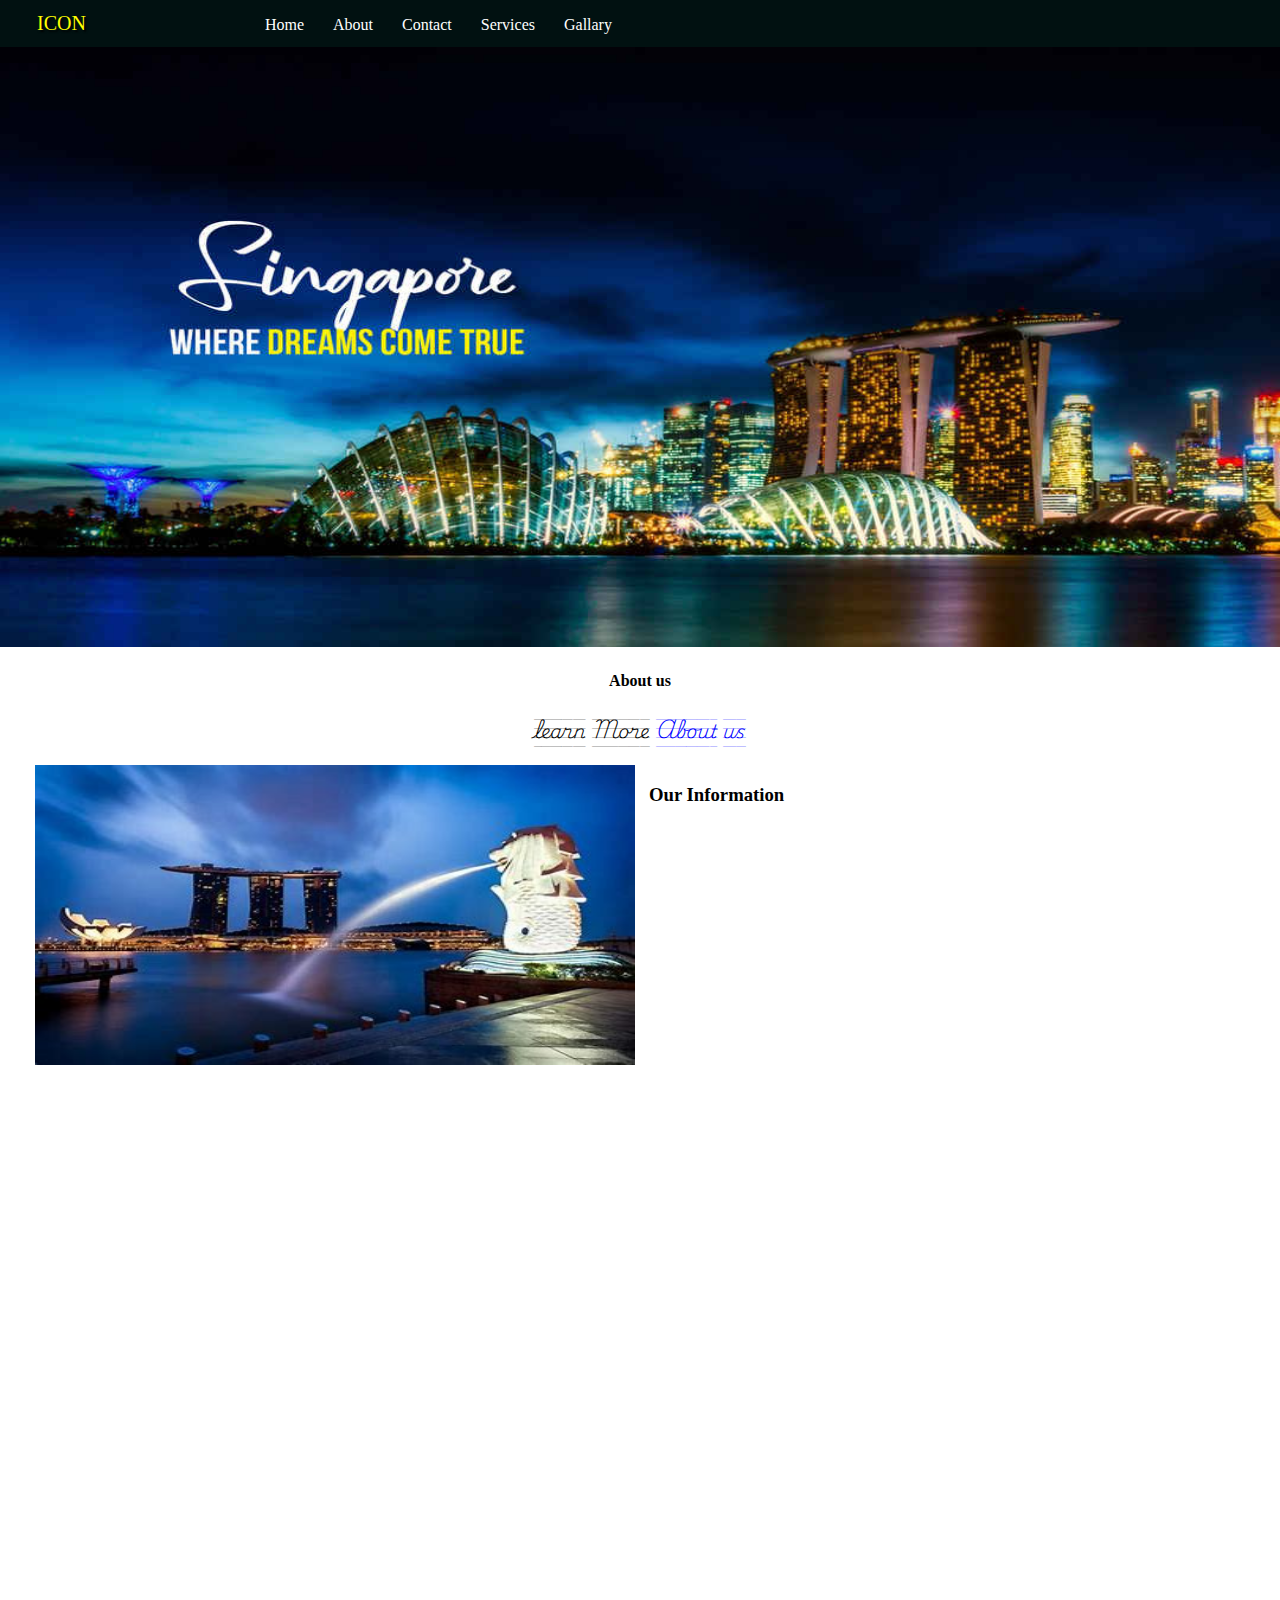
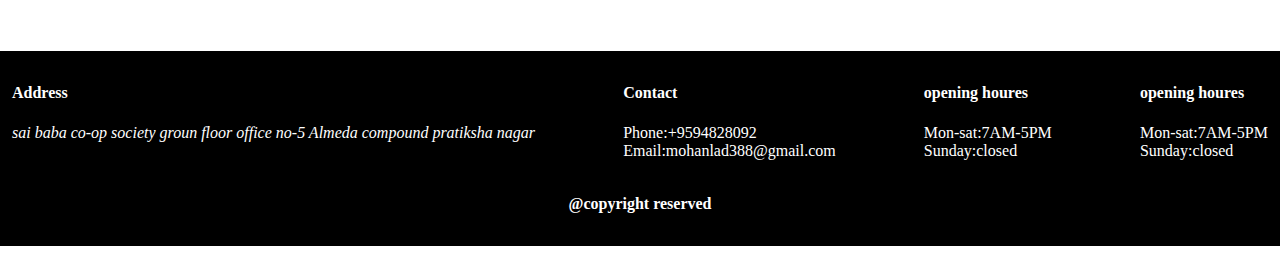
<file: index.html>
<!DOCTYPE html>
<html lang="en">
<head>
    <meta charset="UTF-8">
    <meta name="viewport" content="width=device-width, initial-scale=1.0">
    <title>Document</title>
    <link rel="stylesheet" href="CSS/Style.css">
    <link rel="preconnect" href="https://fonts.googleapis.com">
    <link rel="preconnect" href="https://fonts.gstatic.com" crossorigin>
    <link href="https://fonts.googleapis.com/css2?family=Playwrite+IE+Guides&display=swap" rel="stylesheet">
    <link href="https://unpkg.com/aos@2.3.1/dist/aos.css" rel="stylesheet">  

</head>
<body>
    <nav>
        <a class="logo">ICON</a>
        <a href="index.html">Home</a>
        <a href="About.html">About</a>
        <a href="contact.html">Contact</a>
        <a href="services.html">Services</a>
        <a href="gallery.html">Gallary</a>
    </nav>
    <div>
        <img src="Images/img.2.jpg" width="100%" height="600px">
    </div>
   
    
    <h4 class="txt ">About us</h4>
    <h3 class="txt hd">learn More   <span style="color: blue;"> About us</span></h3>
    <div  class="flexcontainer">
    <div> 
        <img src="Images/img.1.jpeg" width="600px" height="300px" style="margin-left:35px"> 
    </div>
    <div>
       <h3>Our Information </h3>
      <p class="para"  data-aos="fade-up"
      data-aos-duration="3000">
        Singapore is an island country in Southeast Asia, off the southern tip of the Malay Peninsula. 
        It's bordered by the Strait of Malacca to the west, the Singapore Strait to the south, the South China Sea to the east, 
        and the Straits of Johor to the north.
        Singapore is 710 square kilometers. 
Population: Singapore has a population of about five million people. The population is multi-racial, with Chinese people making up about 75% of the population. 
Languages: The official languages of Singapore are English, Mandarin, Malay, and Tamil. English is the most commonly used language. 
Government: Singapore is a parliamentary democracy, with the Prime Minister leading the government and cabinet. The current Prime Minister is Lawrence Wong, and the Head of State is President Tharman Shanmugaratnam.
      </p> 
    </div>
</div>
 
    
<div class="flex2"  data-aos="fade-up"
data-aos-duration="2000" >   
    <div>
    <img src="Images/img.4.jpg" width="300px" height="200px" data-aos="fade-up"
    data-aos-duration="2000" >
    <h3>our Services</h3>
    <P data-aos="fade-up"
    data-aos-duration="2000">a combination of tangible and intangible elements, such as natural, 
        cultural, and man-made resources, attractions, facilities, services and 
        activities around a specific center of interest which represents the core of the destination marketing mix 
        and creates an overall visitor experience including emotional aspects for the potential customers. A tourism product is 
         and sold through distribution channels and it has a life-cycle</P>
    </div>
    <div>
        <img src="Images/img.3jpg.jpeg" width="300px" height="200px" data-aos="fade-up"
        data-aos-duration="2000">
        <h3>our Services</h3>
        <P data-aos="fade-up"
        data-aos-duration="2000">a combination of tangible and intangible elements, such as natural, 
            cultural, and man-made resources, attractions, facilities, services and 
            activities around a specific center of interest which represents the core of the destination marketing mix 
            and creates an overall visitor experience including emotional aspects for the potential customers. A tourism product is 
             and sold through distribution channels and it has a life-cycle</P>
            </div>
    <div >
        <img src="Images/img.5.jpg" width="300px" height="200px" data-aos="fade-up"
        data-aos-duration="2000">
        <h3>our Services</h3>
        <P data-aos="fade-up"
        data-aos-duration="2000">a combination of tangible and intangible elements, such as natural, 
            cultural, and man-made resources, attractions, facilities, services and 
            activities around a specific center of interest which represents the core of the destination marketing mix 
            and creates an overall visitor experience including emotional aspects for the potential customers. A tourism product is 
             and sold through distribution channels and it has a life-cycle</P>
            
            </div>
    </div>
     
    <div class="footer">
        <div>
          <h4>Address</h4>
          <address>
            sai baba co-op society
            groun floor office no-5
            Almeda compound pratiksha nagar 
          </address> 
        </div>
        
        <div>
        <h4>Contact</h4>
        Phone:+9594828092<br>
        Email:mohanlad388@gmail.com
    </div>
        <div>
       <h4> opening houres</h4>
       Mon-sat:7AM-5PM<br>
       Sunday:closed
        </div>  
        
        <div>
        <h4> opening houres</h4>
       Mon-sat:7AM-5PM<br>
       Sunday:closed 
        </div>
    </div>
   
    <div class="footer1">
      <h4 style="text-align: center">@copyright reserved</h4>  
    </div>
    <script src="https://unpkg.com/aos@2.3.1/dist/aos.js"></script>
    <script>
        AOS.init();
      </script>

</body>
</html>
</file>
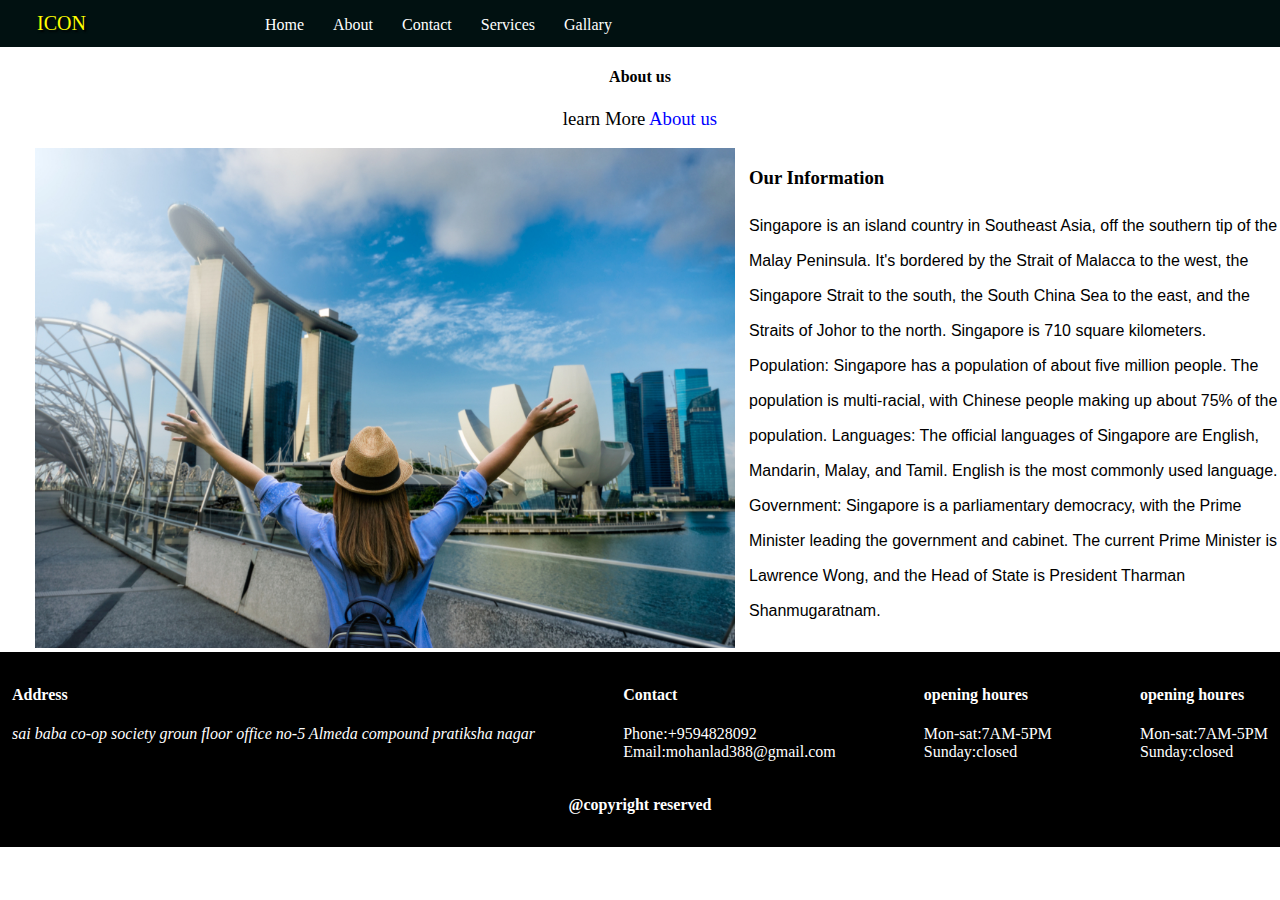
<file: About.html>
<!DOCTYPE html>
<html lang="en">
<head>
    <meta charset="UTF-8">
    <meta name="viewport" content="width=device-width, initial-scale=1.0">
    <title>Document</title>
    <link rel="stylesheet" href="CSS/Style.css">
</head>
<body>
    <nav>
        <a class="logo">ICON</a>
        <a href="index.html">Home</a>
        <a href="About.html">About</a>
        <a href="contact.html">Contact</a>
        <a href="services.html">Services</a>
        <a href="gallery.html">Gallary</a>
    </nav>

    <h4 class="txt ">About us</h4>
    <h3 class="txt hd">learn More   <span style="color: blue;"> About us</span></h3>
    <div  class="flexcontainer">
    <div> 
        <img src="Images/img.6 jpeg.jpg" width="700px" height="500px" style="margin-left:35px"> 
    </div>
    <div>
       <h3>Our Information </h3>
      <p class="para"  data-aos="fade-up"
      data-aos-duration="3000">
        Singapore is an island country in Southeast Asia, off the southern tip of the Malay Peninsula. 
        It's bordered by the Strait of Malacca to the west, the Singapore Strait to the south, the South China Sea to the east, 
        and the Straits of Johor to the north.
        Singapore is 710 square kilometers. 
Population: Singapore has a population of about five million people. The population is multi-racial, with Chinese people making up about 75% of the population. 
Languages: The official languages of Singapore are English, Mandarin, Malay, and Tamil. English is the most commonly used language. 
Government: Singapore is a parliamentary democracy, with the Prime Minister leading the government and cabinet. The current Prime Minister is Lawrence Wong, and the Head of State is President Tharman Shanmugaratnam.
      </p> 
    </div>
</div>
    <div class="footer">
        <div>
          <h4>Address</h4>
          <address>
            sai baba co-op society
            groun floor office no-5
            Almeda compound pratiksha nagar 
          </address> 
        </div>
        
        <div>
        <h4>Contact</h4>
        Phone:+9594828092<br>
        Email:mohanlad388@gmail.com
    </div>
        <div>
       <h4> opening houres</h4>
       Mon-sat:7AM-5PM<br>
       Sunday:closed
        </div>  
        
        <div>
        <h4> opening houres</h4>
       Mon-sat:7AM-5PM<br>
       Sunday:closed 
        </div>
    </div>
   
    <div class="footer1">
      <h4 style="text-align: center">@copyright reserved</h4>  
    </div>
</body>
</html>
</file>
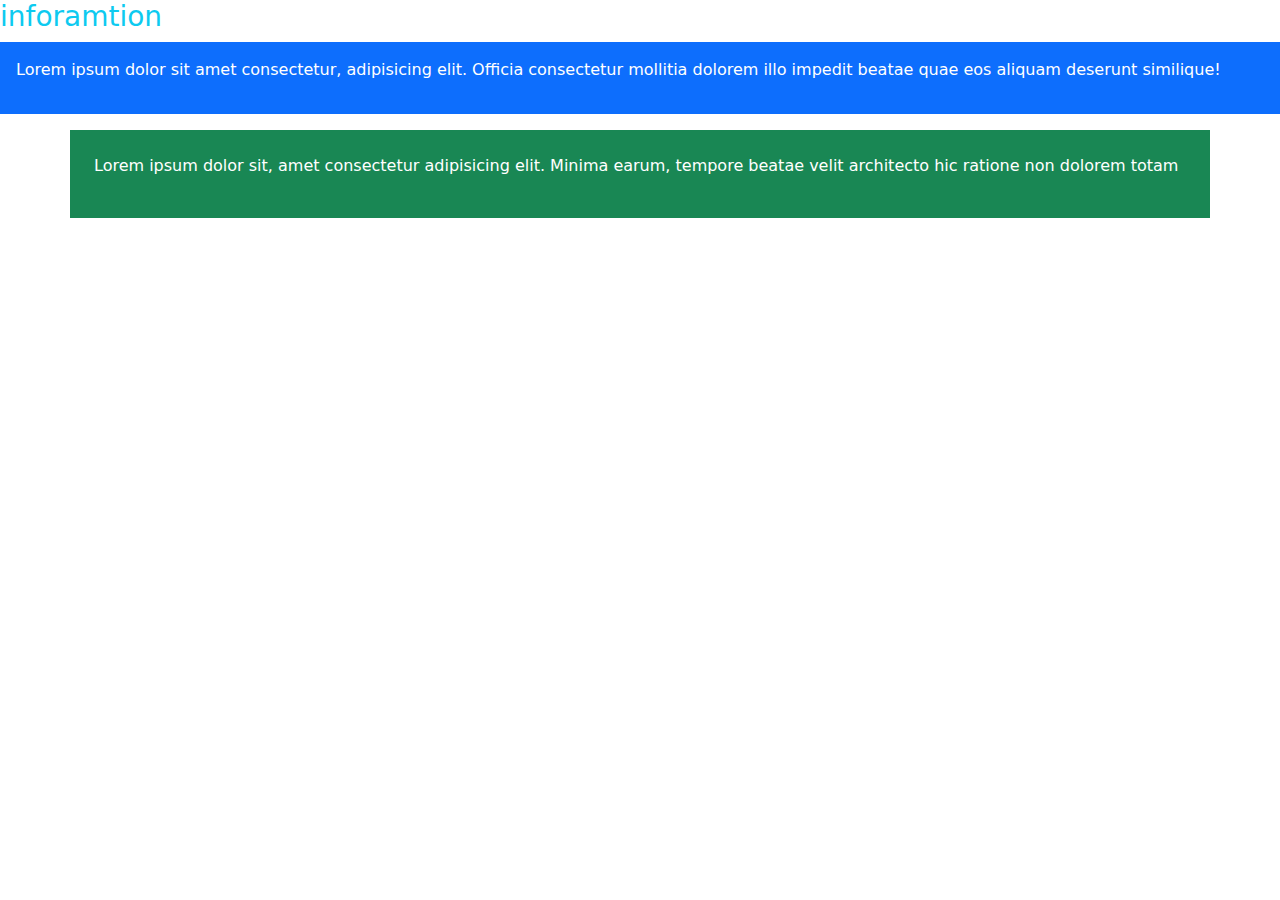
<file: Boot2.html>
<!DOCTYPE html>
<html lang="en">
<head>
    <meta charset="UTF-8">
    <meta name="viewport" content="width=device-width, initial-scale=1.0">
    <title>Document</title>
    <link rel="stylesheet" href="CSS/bootstrap.min.css">
</head>
<body>
    <h3 class="text-info">inforamtion</h3>
   <script src="JS/bootstrap.min.js"></script> 

   <div class="container-fuild bg-primary text-white p-3">
    <P>
    Lorem ipsum dolor sit amet consectetur, adipisicing elit.
     Officia consectetur mollitia dolorem illo impedit beatae quae eos aliquam deserunt similique!
    </P>
</div>
<div class="container bg-success text-white p-4 mt-3">
<p>
Lorem ipsum dolor sit, amet consectetur adipisicing elit. Minima earum, 
tempore beatae velit architecto hic ratione non dolorem totam 
</p>
</div>

</body>
</html>
</file>
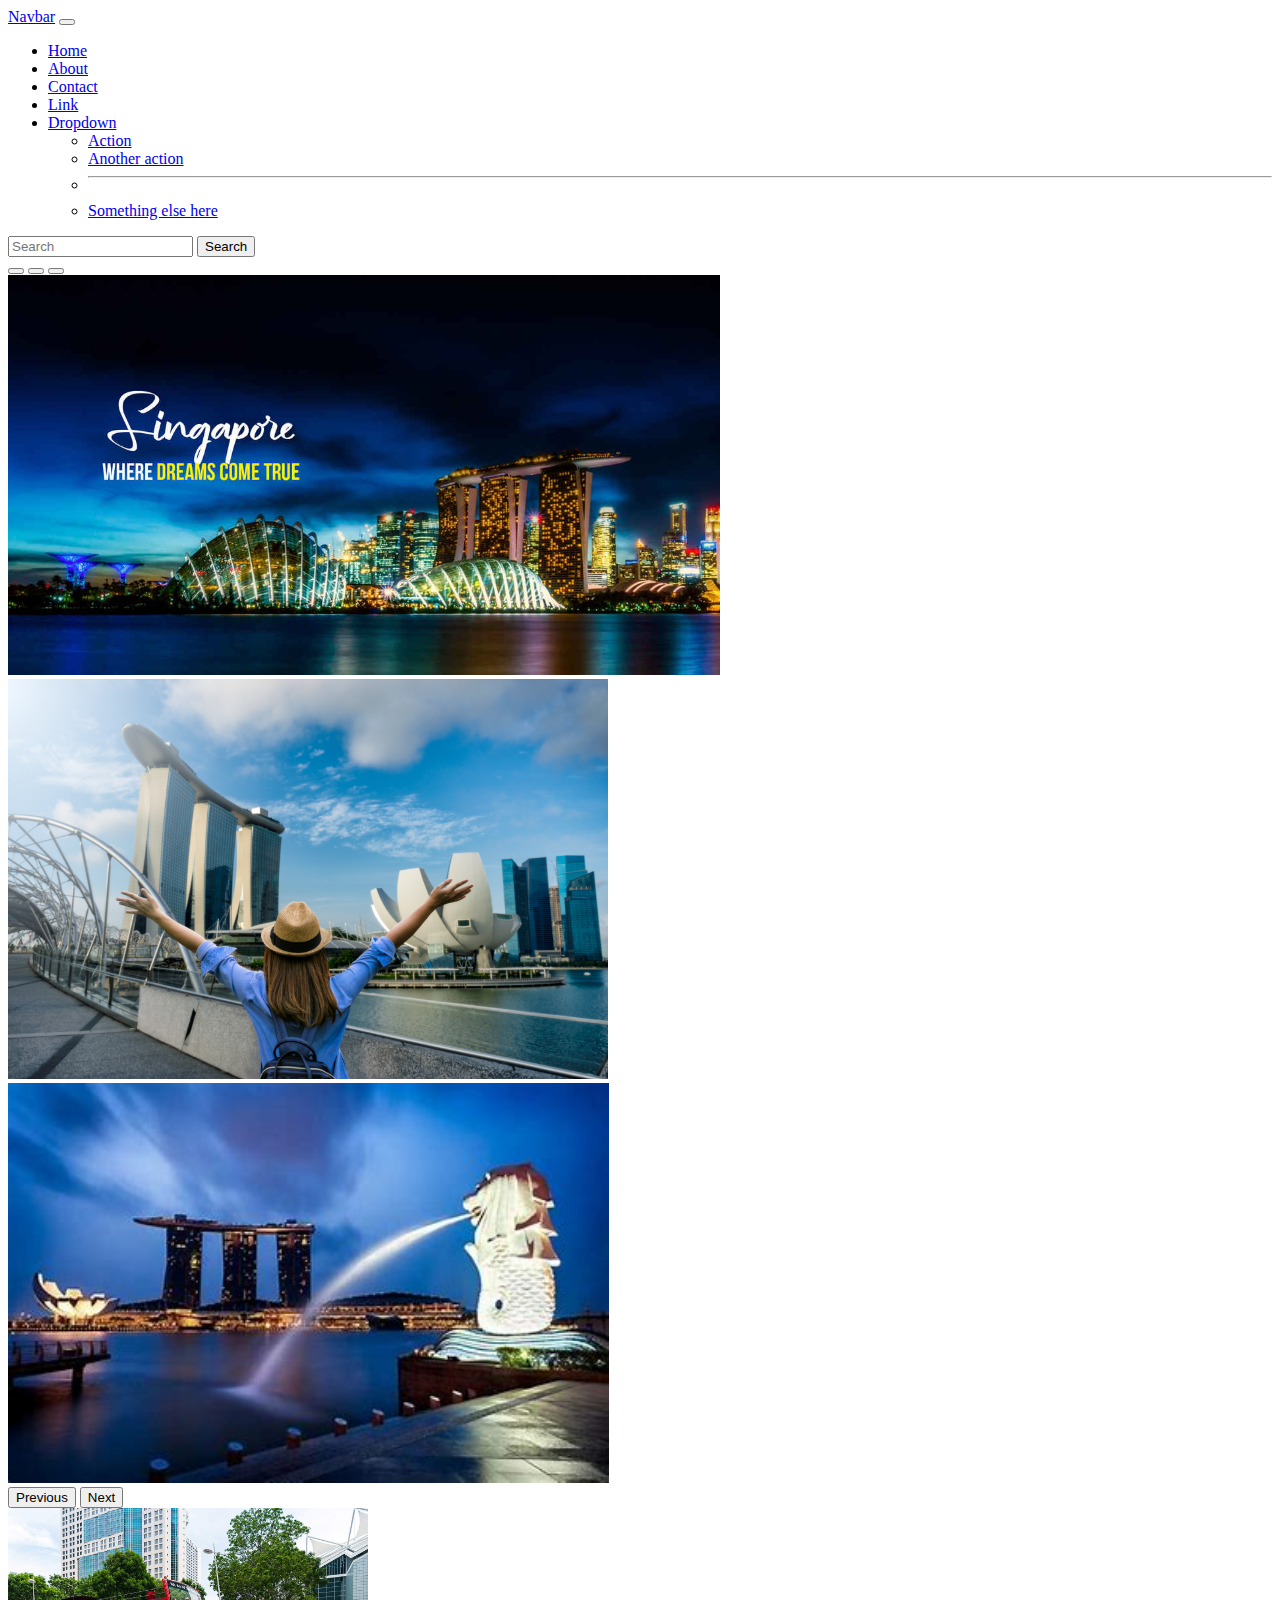
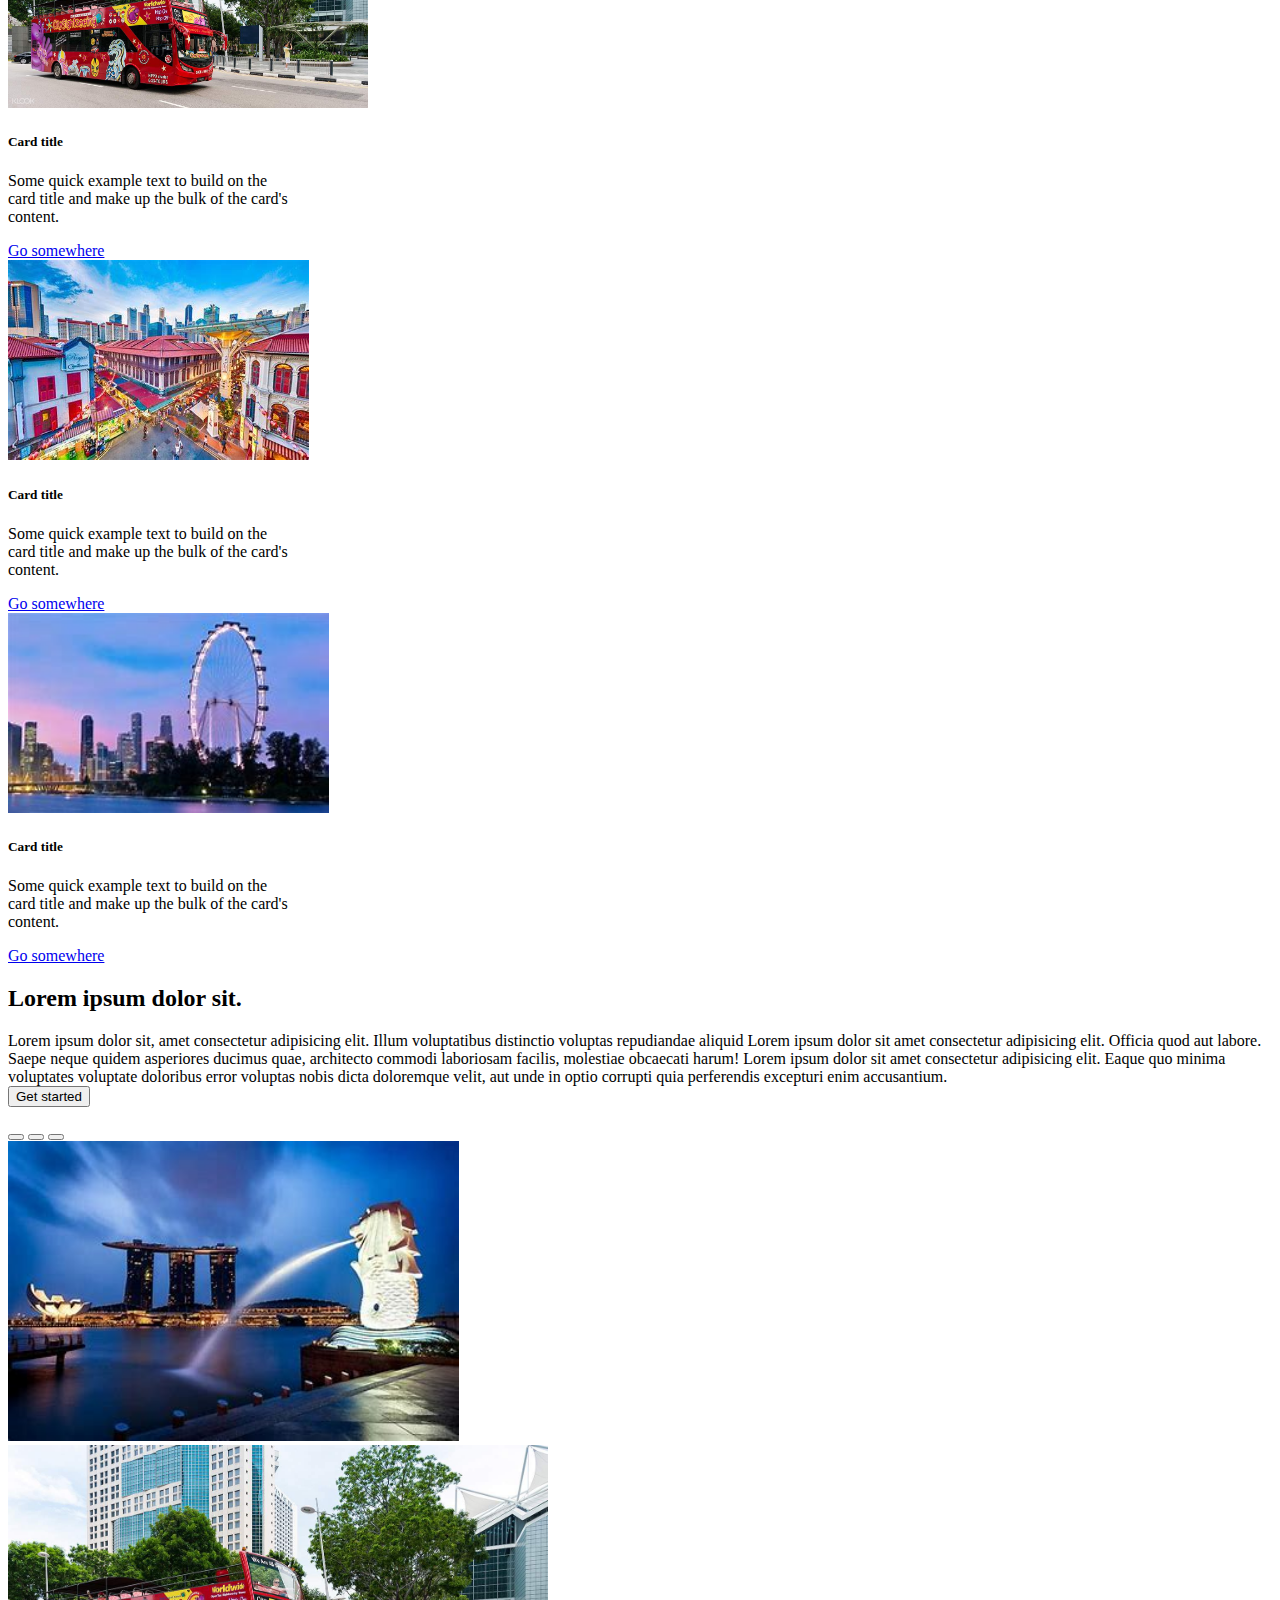
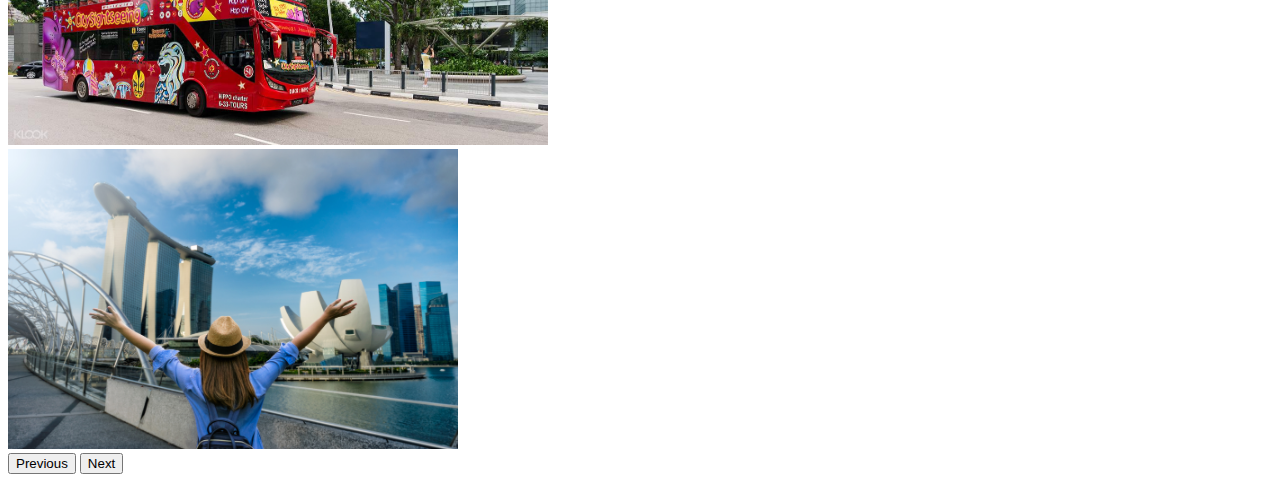
<file: bootstrap.html>
<!DOCTYPE html>
<html lang="en">
<head>
    <meta charset="UTF-8">
    <meta name="viewport" content="width=device-width, initial-scale=1.0">
    <title>Document</title>
    <link href="https://cdn.jsdelivr.net/npm/bootstrap@5.0.2/dist/css/bootstrap.min.css" 
    rel="stylesheet" integrity="sha384-EVSTQN3/azprG1Anm3QDgpJLIm9Nao0Yz1ztcQTwFspd3yD65VohhpuuCOmLASjC" 
    crossorigin="anonymous">
</head>
<body>
   <div class="row">
    <div class="col">
        <nav class="navbar navbar-expand-lg navbar-light bg-light">
            <div class="container-fluid">
              <a class="navbar-brand" href="#">Navbar</a>
              <button class="navbar-toggler" type="button" data-bs-toggle="collapse" data-bs-target="#navbarSupportedContent" aria-controls="navbarSupportedContent" aria-expanded="false" aria-label="Toggle navigation">
                <span class="navbar-toggler-icon"></span>
              </button>
              <div class="collapse navbar-collapse" id="navbarSupportedContent">
                <ul class="navbar-nav me-auto mb-2 mb-lg-0">
                  <li class="nav-item">
                    <a class="nav-link active" aria-current="page" href="#">Home</a>
                  </li>
                  <li class="nav-item">
                    <a class="nav-link active" aria-current="page" href="#">About</a>
                  </li>
                  <li class="nav-item">
                    <a class="nav-link active" aria-current="page" href="#">Contact</a>
                  </li>

                  <li class="nav-item">
                    <a class="nav-link" href="#">Link</a>
                  </li>
                  <li class="nav-item dropdown">
                    <a class="nav-link dropdown-toggle" href="#" id="navbarDropdown" role="button" data-bs-toggle="dropdown" aria-expanded="false">
                      Dropdown
                    </a>
                    <ul class="dropdown-menu" aria-labelledby="navbarDropdown">
                      <li><a class="dropdown-item" href="#">Action</a></li>
                      <li><a class="dropdown-item" href="#">Another action</a></li>
                      <li><hr class="dropdown-divider"></li>
                      <li><a class="dropdown-item" href="#">Something else here</a></li>
                    </ul>
                  </li>
                  
                </ul>
                <form class="d-flex">
                  <input class="form-control me-2" type="search" placeholder="Search" aria-label="Search">
                  <button class="btn btn-outline-success" type="submit">Search</button>
                </form>
              </div>
            </div>
          </nav>    

    </div>
   </div>

   <div class="row">
    <div class="col">
        <div id="carouselExampleIndicators" class="carousel slide" data-bs-ride="carousel">
            <div class="carousel-indicators">
              <button type="button" data-bs-target="#carouselExampleIndicators" data-bs-slide-to="0" class="active" aria-current="true" aria-label="Slide 1"></button>
              <button type="button" data-bs-target="#carouselExampleIndicators" data-bs-slide-to="1" aria-label="Slide 2"></button>
              <button type="button" data-bs-target="#carouselExampleIndicators" data-bs-slide-to="2" aria-label="Slide 3"></button>
            </div>
            <div class="carousel-inner">
              <div class="carousel-item active">
                <img src="Images/img.2.jpg" class="d-block w-100" alt="..." height="400px">
              </div>
              <div class="carousel-item">
                <img src="Images/img.6 jpeg.jpg" class="d-block w-100" alt="..." height="400px">
              </div>
              <div class="carousel-item">
                <img src="Images/img.1.jpeg" class="d-block w-100" alt="..." height="400px">
              </div>
            </div>
            <button class="carousel-control-prev" type="button" data-bs-target="#carouselExampleIndicators" data-bs-slide="prev">
              <span class="carousel-control-prev-icon" aria-hidden="true"></span>
              <span class="visually-hidden">Previous</span>
            </button>
            <button class="carousel-control-next" type="button" data-bs-target="#carouselExampleIndicators" data-bs-slide="next">
              <span class="carousel-control-next-icon" aria-hidden="true"></span>
              <span class="visually-hidden">Next</span>
            </button>
          </div>    

    </div>
   </div>

   <div class="container mt-4">
   <div class="row">
    <div class="col">
        <div class="card shadow-lg p-3 mb-5 bg-body rounded " style="width: 18rem;">
            <img src="Images/img.4.jpg" class="card-img-top" alt="..." height="200px">
            <div class="card-body">
              <h5 class="card-title">Card title</h5>
              <p class="card-text">Some quick example text to build on the card title and make up the bulk of the card's content.</p>
              <a href="#" class="btn btn-primary">Go somewhere</a>
            </div>
          </div>
        </div>
<div class="col">
    <div class="card shadow-lg p-3 mb-5 bg-body rounded" style="width: 18rem;">
        <img src="Images/img.78 jpeg.jpg" class="card-img-top" alt="..." height="200px">
        <div class="card-body">
          <h5 class="card-title">Card title</h5>
          <p class="card-text">Some quick example text to build on the card title and make up the bulk of the card's content.</p>
          <a href="#" class="btn btn-primary">Go somewhere</a>
        </div>
      </div>
</div>
<div class="col">
    <div class="card shadow-lg p-3 mb-5 bg-body rounded" style="width: 18rem;">
        <img src="Images/img.3jpg.jpeg" class="card-img-top" alt="..." height="200px">
        <div class="card-body">
          <h5 class="card-title">Card title</h5>
          <p class="card-text">Some quick example text to build on the card title and make up the bulk of the card's content.</p>
          <a href="#" class="btn btn-primary">Go somewhere</a>
        </div>
      </div>
   </div>
  </div>
</div>
<div class="row">
<div class="col ms-5">
<h2>Lorem ipsum dolor sit.</h2>
<p class="mt-4">
Lorem ipsum dolor sit, amet consectetur adipisicing elit. Illum voluptatibus distinctio voluptas repudiandae aliquid Lorem ipsum 
dolor sit amet consectetur adipisicing elit. Officia quod aut labore. Saepe neque quidem asperiores ducimus quae, architecto commodi
 laboriosam facilis, molestiae obcaecati harum! Lorem ipsum dolor sit amet consectetur adipisicing elit. 
 Eaque quo minima voluptates voluptate doloribus error voluptas nobis dicta doloremque velit, 
 aut unde in optio corrupti quia perferendis excepturi enim accusantium.<br>
 <button type="button" class="btn btn-success mt-5">Get started</button>

</div>
<div class="col">
    <div id="carouselExampleIndicators" class="carousel slide" data-bs-ride="carousel">
        <div class="carousel-indicators">
          <button type="button" data-bs-target="#carouselExampleIndicators" data-bs-slide-to="0" class="active" aria-current="true" aria-label="Slide 1"></button>
          <button type="button" data-bs-target="#carouselExampleIndicators" data-bs-slide-to="1" aria-label="Slide 2"></button>
          <button type="button" data-bs-target="#carouselExampleIndicators" data-bs-slide-to="2" aria-label="Slide 3"></button>
        </div>
        <div class="carousel-inner">
          <div class="carousel-item active">
            <img src="Images/img.1.jpeg" class="d-block w-100" alt="..."height=300px>
          </div>
          <div class="carousel-item">
            <img src="Images/img.4.jpg" class="d-block w-100" alt="..."height=300px>
          </div>
          <div class="carousel-item">
            <img src="Images/img.6 jpeg.jpg" class="d-block w-100" alt="..."height=300px>
          </div>
        </div>
        <button class="carousel-control-prev" type="button" data-bs-target="#carouselExampleIndicators" data-bs-slide="prev">
          <span class="carousel-control-prev-icon" aria-hidden="true"></span>
          <span class="visually-hidden">Previous</span>
        </button>
        <button class="carousel-control-next" type="button" data-bs-target="#carouselExampleIndicators" data-bs-slide="next">
          <span class="carousel-control-next-icon" aria-hidden="true"></span>
          <span class="visually-hidden">Next</span>
        </button>
      </div>
</div>
</div>
   
    <script src="https://cdn.jsdelivr.net/npm/@popperjs/core@2.9.2/dist/umd/popper.min.js"
     integrity="sha384-IQsoLXl5PILFhosVNubq5LC7Qb9DXgDA9i+tQ8Zj3iwWAwPtgFTxbJ8NT4GN1R8p" crossorigin="anonymous"></script>
<script src="https://cdn.jsdelivr.net/npm/bootstrap@5.0.2/dist/js/bootstrap.min.js" 
integrity="sha384-cVKIPhGWiC2Al4u+LWgxfKTRIcfu0JTxR+EQDz/bgldoEyl4H0zUF0QKbrJ0EcQF" crossorigin="anonymous"></script>
</body>
</html>
</file>
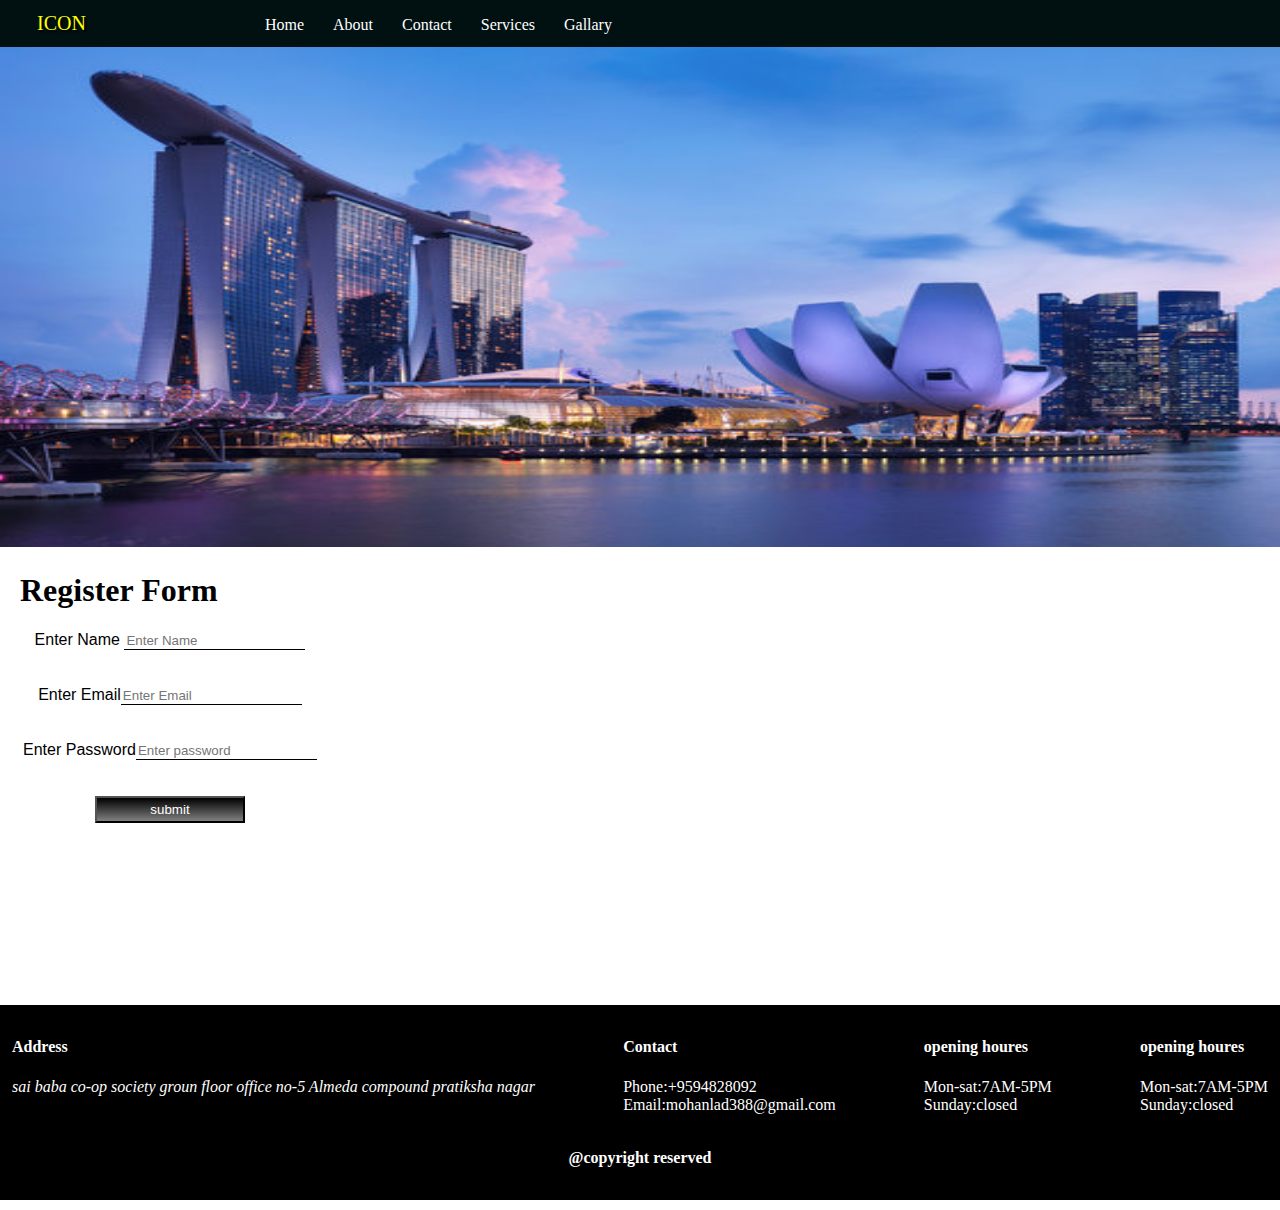
<file: contact.html>
<!DOCTYPE html>
<html lang="en">
<head>
    <meta charset="UTF-8">
    <meta name="viewport" content="width=device-width, initial-scale=1.0">
    <title>Document</title>
    <link rel="stylesheet" href="CSS/Style.css">
</head>
<body>
    <nav>
        <a class="logo">ICON</a>
        <a href="index.html">Home</a>
        <a href="About.html">About</a>
        <a href="contact.html">Contact</a>
        <a href="services.html">Services</a>
        <a href="gallery.html">Gallary</a>
    </nav>
    <div>
    <img src="Images/Img 8.jpg" width="100%" height="500px">    
</div>
   <div class="contactpar">
    <div>
       <h1> Register Form</h1> 
     <form class="Form">
       Enter Name <input type="text" placeholder="Enter Name"><br><br><br>
        Enter Email<input type="email"placeholder="Enter Email"><br><br><br>
        Enter Password<input type="password"placeholder="Enter password"><br><br><br>
        <input type="submit" value="submit">
     </form>   
    </div>
    <div><iframe src="https://www.google.com/maps/embed?pb=!1m17!1m12!1m3!1d25340932.151302457!2d78.72359673118883!3d22.77784139998958!2m3!1f0!2f0!3f0!3m2!1i1024!2i768!4f13.1!3m2!1m1!2s!5e0!3m2!1sen!2sin!4v1736579623787!5m2!1sen!2sin"
    width="900" height="450" style="border:0;" allowfullscreen="" loading="lazy" referrerpolicy="no-referrer-when-downgrade"></iframe></div>
   </div>

    <div class="footer">
        <div>
          <h4>Address</h4>
          <address>
            sai baba co-op society
            groun floor office no-5
            Almeda compound pratiksha nagar 
          </address> 
        </div>
        
        <div>
        <h4>Contact</h4>
        Phone:+9594828092<br>
        Email:mohanlad388@gmail.com
    </div>
        <div>
       <h4> opening houres</h4>
       Mon-sat:7AM-5PM<br>
       Sunday:closed
        </div>  
        
        <div>
        <h4> opening houres</h4>
       Mon-sat:7AM-5PM<br>
       Sunday:closed 
        </div>
    </div>
   
    <div class="footer1">
      <h4 style="text-align: center">@copyright reserved</h4>  
    </div>
</body>
</html>
</file>
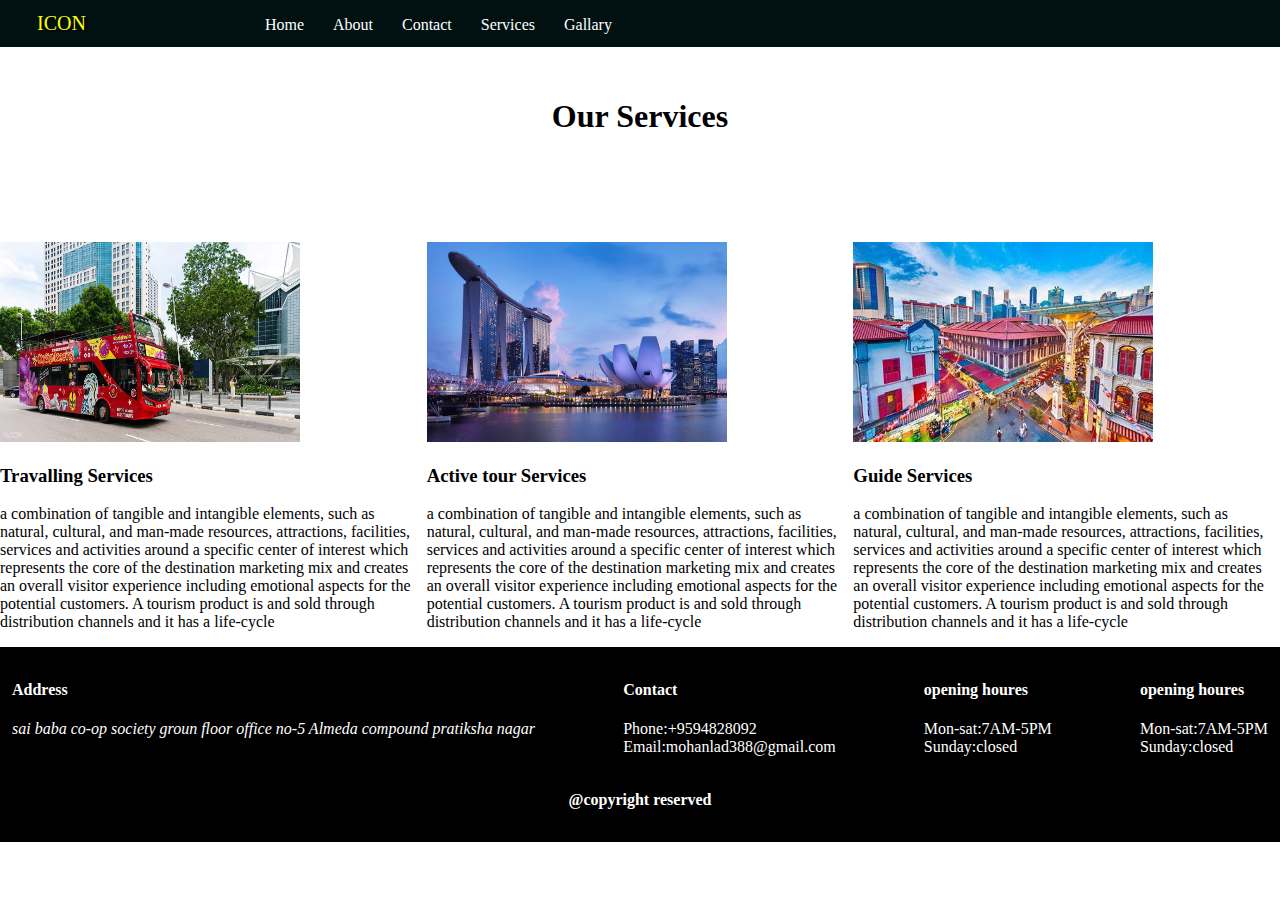
<file: Services.html>
<!DOCTYPE html>
<html lang="en">
<head>
    <meta charset="UTF-8">
    <meta name="viewport" content="width=device-width, initial-scale=1.0">
    <title>Document</title>
    <link rel="stylesheet" href="CSS/Style.css">
</head>
<body>
    <nav>
        <a class="logo">ICON</a>
        <a href="index.html">Home</a>
        <a href="About.html">About</a>
        <a href="contact.html">Contact</a>
        <a href="services.html">Services</a>
        <a href="gallery.html">Gallary</a>
    </nav>

    <div class="text3"> <h1> Our Services </h1></div>

    <div class="flex2" data-aos="fade-up"
    data-aos-duration="2000" >
   
   <div>
    <img src="Images/img.4.jpg" width="300px" height="200px" data-aos="fade-up"
    data-aos-duration="2000" >
    <h3>Travalling Services</h3>
    <P data-aos="fade-up"
    data-aos-duration="2000">a combination of tangible and intangible elements, such as natural, 
        cultural, and man-made resources, attractions, facilities, services and 
        activities around a specific center of interest which represents the core of the destination marketing mix 
        and creates an overall visitor experience including emotional aspects for the potential customers. A tourism product is 
         and sold through distribution channels and it has a life-cycle</P>
    </div>
    <div>
      <img src="Images/Img 8.jpg" width="300px" height="200px" data-aos="fade-up"
      data-aos-duration="2000">
      <h3> Active tour Services</h3>
      <P data-aos="fade-up"
      data-aos-duration="2000">a combination of tangible and intangible elements, such as natural, 
          cultural, and man-made resources, attractions, facilities, services and 
          activities around a specific center of interest which represents the core of the destination marketing mix 
          and creates an overall visitor experience including emotional aspects for the potential customers. A tourism product is 
           and sold through distribution channels and it has a life-cycle</P>
          </div>
          <div >
            <img src="Images/img.78 jpeg.jpg" width="300px" height="200px" data-aos="fade-up"
            data-aos-duration="2000">
            <h3>Guide Services</h3>
            <P data-aos="fade-up"
            data-aos-duration="2000">a combination of tangible and intangible elements, such as natural, 
                cultural, and man-made resources, attractions, facilities, services and 
                activities around a specific center of interest which represents the core of the destination marketing mix 
                and creates an overall visitor experience including emotional aspects for the potential customers. A tourism product is 
                 and sold through distribution channels and it has a life-cycle</P>
                
                </div>    


    </div>
    <div class="footer">
        <div>
          <h4>Address</h4>
          <address>
            sai baba co-op society
            groun floor office no-5
            Almeda compound pratiksha nagar 
          </address> 
        </div>
       
        <div>
        <h4>Contact</h4>
        Phone:+9594828092<br>
        Email:mohanlad388@gmail.com
    </div>
        <div>
       <h4> opening houres</h4>
       Mon-sat:7AM-5PM<br>
       Sunday:closed
        </div>  
        
        <div>
        <h4> opening houres</h4>
       Mon-sat:7AM-5PM<br>
       Sunday:closed 
        </div>
    </div>
   
    <div class="footer1">
      <h4 style="text-align: center">@copyright reserved</h4>  
    </div>
</body>
</html>




</body>
</html>
</file>
<file: CSS/Style.css>
body{
margin: 0px;


}

a{
margin-left: 25px;
color: white;
text-decoration: none;
}
a:hover{
color: red;
}
nav{
background-color: rgb(1, 17, 17);
padding: 12px;
}
.logo{
    color: yellow;
    margin-right:150px;
    font-size: 20px;
    text-shadow: 2px 2px 2px black;
}

.txt{
    text-align: center;
}
.hd{
    font-family: "Playwrite IE Guides", serif;
        font-weight: 400;
        font-style: normal;
   }
   .flexcontainer{
    display: flex;
    flex-direction: row;
    gap: 14PX;

   }
 @media screen and (max-Width:800px){
    .flexcontainer{
    flex-wrap: wrap;
    width:100px;
    gap:0px;
    margin-left: 34px;
    }
    
 }
   .para{
    line-height: 35px;
    font-family:'Segoe UI', Tahoma, Geneva, Verdana, sans-serif
   }

   @media screen and (max-Width:800px){
    .para{
       line-height: normal; 
    }
   }

   .flex2{
    display: flex;
    flex-direction: row;
    margin-top:45px;
    padding-top:10px;
   }

   @media screen and (max-Width:800px){
    .flex2{
      flex-wrap: wrap;
      width: 100%;
      margin-left:35px;
      margin-right:35px;
      padding:45px;
    }
     

   }

   .contactpar{
    display: flex;
    justify-content: space-around;
    margin-left: ;
   }

   .Form{
    text-align: center;
    width:300px ;
    height:200px;
    font-family: 'Gill Sans', 'Gill Sans MT', Calibri, 'Trebuchet MS', sans-serif;
    border-radius:21px; 
   }

   input[ type="text" ]{
    border:0px;
    border-bottom:1px solid black;
    }

    input[ type="email" ]{
        border:0px;
        border-bottom:1px solid black;
        }
        input[ type="password"]{
            border:0px;
            border-bottom:1px solid black;
            }
            
            input[ type="submit"]{
            width: 150px;
            height:27px;
            color: white;
            background-image:linear-gradient(black,GRAY);
            }
                    
    


   .footer
   {
    display: flex;
    flex-direction: row;
   background-color:black;
   color: white;
   justify-content: space-between;
   padding: 12px;
   }
@media screen and (max-Width:900px) {
    .footer{
    flex-wrap: wrap;
    padding:0px;
    }
}

.footer1{
    background-color:black;
    color:white;
    position: relative;
    bottom: 10px;
    padding: 12px;
}

.text3{text-align: center;
padding:30px;
}
</file>
